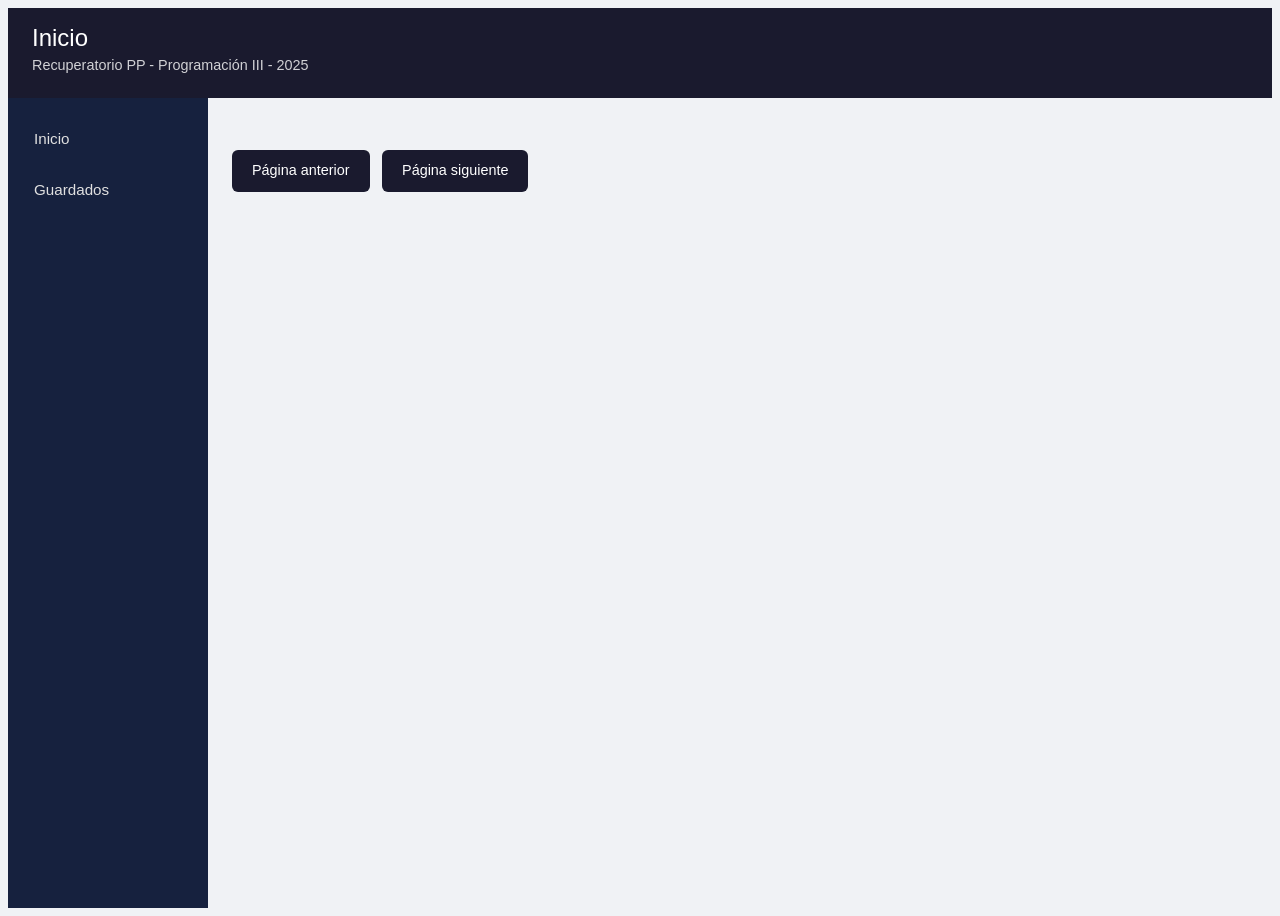
<file: index.html>
<!DOCTYPE html>
<html lang="en">
  <head>
    <meta charset="UTF-8" />
    <meta name="viewport" content="width=device-width, initial-scale=1.0" />
    <link
      href="https://cdn.jsdelivr.net/npm/bootstrap@5.3.3/dist/css/bootstrap.min.css"
      rel="stylesheet"
      integrity="sha384-QWTKZyjpPEjISv5WaRU9OFeRpok6YctnYmDr5pNlyT2bRjXh0JMhjY6hW+ALEwIH"
      crossorigin="anonymous"
    />
    <link rel="stylesheet" href="style.css" />
    <title>PP - 2025</title>
  </head>
  <body>
    <main class="m-2">
      <header>
        <h1>Inicio</h1>
        <h3>Recuperatorio PP - Programación III - 2025</h3>
      </header>
      <nav id="panel-izquierda">
        <a href="./index.html">Inicio</a>
        <a href="./guardados.html">Guardados</a>
      </nav>
      <section id="principal">
        <div id="series">
          <!-- Aquí se deben mostrar las series / peliculas -->
        </div>
        <button id="anterior">Página anterior</button>
        <button id="siguiente">Página siguiente</button>
      </section>
    </main>
    <script src="serie.js"></script>
    <script src="main.js"></script>
  </body>
</html>
</file>
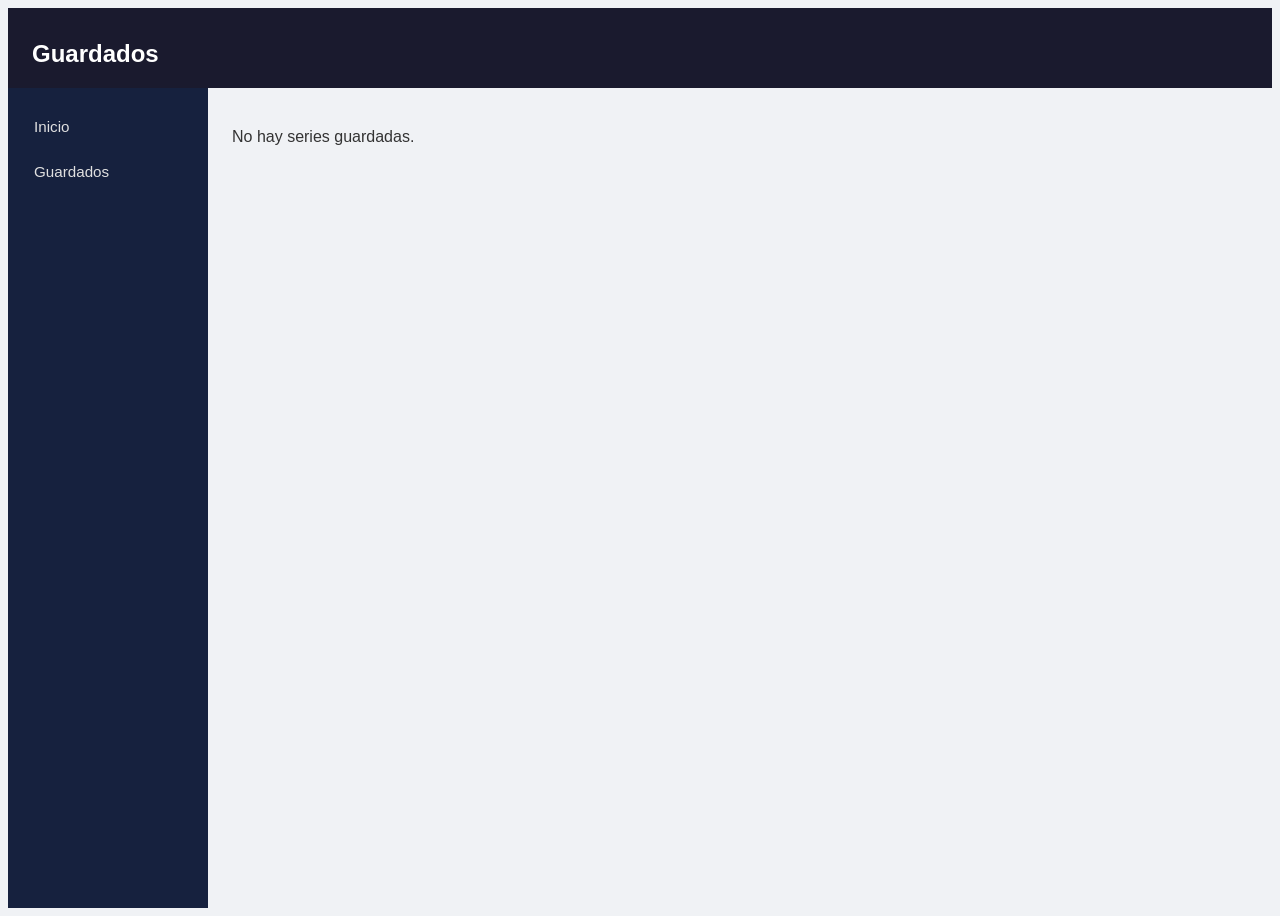
<file: guardados.html>
<!DOCTYPE html>
<html lang="en">
  <head>
    <meta charset="UTF-8" />
    <meta name="viewport" content="width=device-width, initial-scale=1.0" />
    <link rel="stylesheet" href="style.css" />
    <title>Guardados - PP 2025</title>
  </head>
  <body>
    <main>
      <header>
        <h1>Guardados</h1>
      </header>
      <nav id="panel-izquierda">
        <a href="./index.html">Inicio</a>
        <a href="./guardados.html">Guardados</a>
      </nav>
      <section id="principal">
        <div id="series"></div>
      </section>
    </main>
    <script src="serie.js"></script>
    <script src="guardados.js"></script>
  </body>
</html>
</file>
<file: style.css>
body {
    font-family: Arial, sans-serif;
    background-color: #f0f2f5;
    color: #333;
}

main {
    display: grid;
    grid-template-columns: 200px 1fr;
    grid-template-rows: auto 1fr;
    min-height: 100vh;
}

header {
    grid-column: 1 / 3;
    grid-row: 1;
    background-color: #1a1a2e;
    color: white;
    padding: 16px 24px;
}

header h1 {
    font-size: 1.5rem;
    margin-bottom: 4px;
}

header h3 {
    font-size: 0.9rem;
    font-weight: normal;
    opacity: 0.8;
}

nav {
    grid-column: 1;
    grid-row: 2;
    background-color: #16213e;
    padding: 20px 12px;
    display: flex;
    flex-direction: column;
    gap: 8px;
}

nav a {
    color: #e0e0e0;
    text-decoration: none;
    padding: 10px 14px;
    border-radius: 6px;
    font-size: 0.95rem;
    transition: background-color 0.2s;
}

#principal {
    grid-column: 2;
    grid-row: 2;
    padding: 24px;
}

#series {
    display: grid;
    grid-template-columns: repeat(4, 1fr);
    gap: 16px;
    margin-bottom: 20px;
}



.serie {
    background-color: white;
    border-radius: 10px;
    padding: 16px;
    text-align: center;
    box-shadow: 0 2px 8px rgba(0, 0, 0, 0.12);
    display: flex;
    flex-direction: column;
    align-items: center;
    gap: 8px;
}

.serie h3 {
    font-size: 1rem;
    color: #1a1a2e;
}

.serie img {
    width: 100%;
    max-width: 210px;
    height: auto;
    border-radius: 4px;
}

.serie p {
    font-size: 0.85rem;
    color: #666;
}

#anterior,
#siguiente {
    background-color: #1a1a2e;
    color: white;
    border: none;
    border-radius: 6px;
    padding: 10px 20px;
    font-size: 0.9rem;
    cursor: pointer;
    margin-top: 8px;
    margin-right: 8px;
}

.btn-guardar {
    background-color: #0f3460;
    color: white;
    border: none;
    border-radius: 6px;
    padding: 6px 14px;
    font-size: 0.85rem;
    cursor: pointer;
    margin-top: 4px;
}

@media (max-width: 900px) {
    #series {
        grid-template-columns: repeat(2, 1fr);
    }
}

@media (max-width: 550px) {
    #series {
        grid-template-columns: 1fr;
    }

    main {
        grid-template-columns: 1fr;
    }

    header {
        grid-column: 1;
    }

    nav {
        grid-column: 1;
        grid-row: 2;
        flex-direction: row;
        padding: 10px;
    }

    #principal {
        grid-column: 1;
        grid-row: 3;
    }
}
</file>
